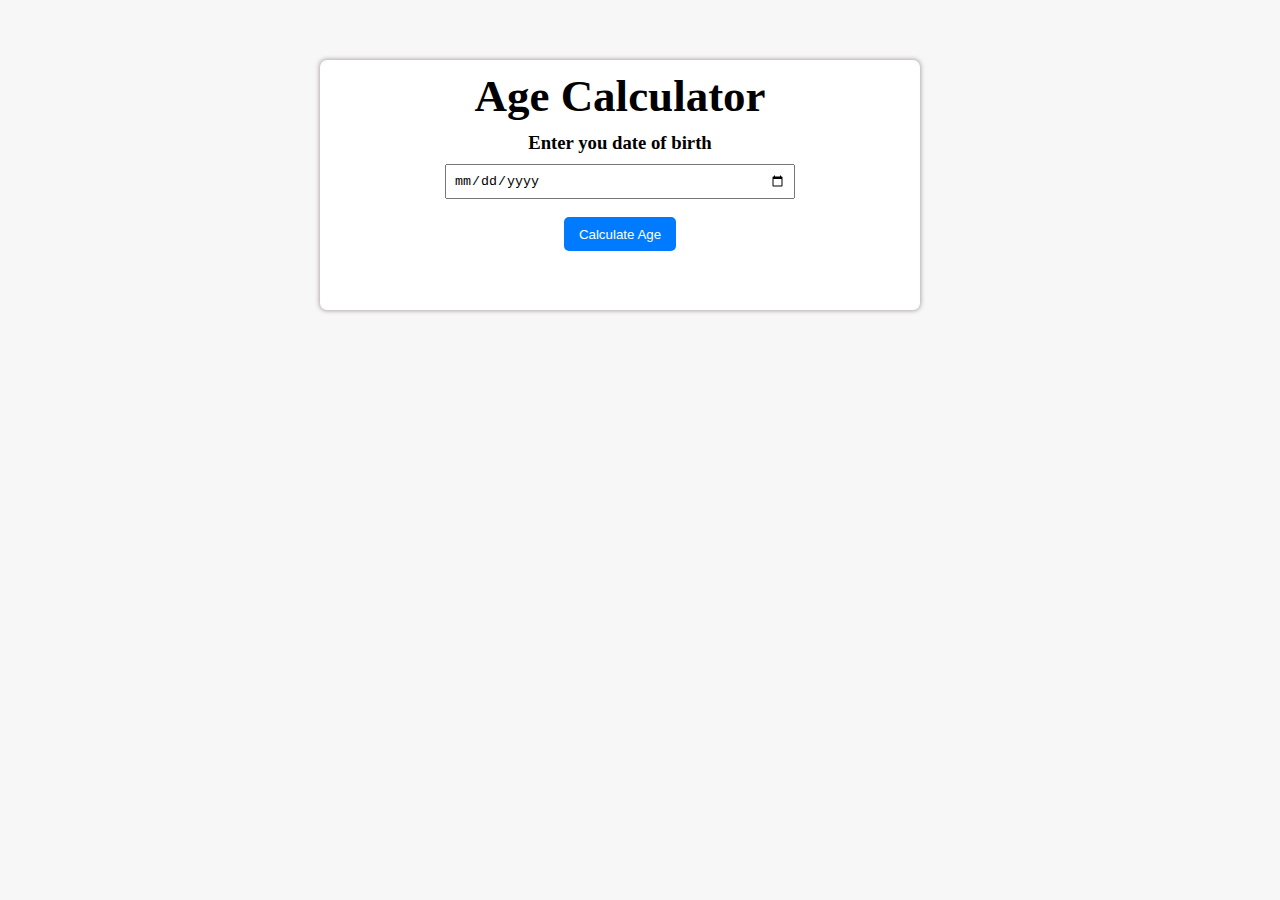
<file: index.html>
<!DOCTYPE html>
<html lang="en">
<head>
    <meta charset="UTF-8">
    <meta name="viewport" content="width=device-width, initial-scale=1.0">
    <title>Age Calculator</title>
    <style>
        *{
    margin: 0px;
    padding: 0px;
    box-sizing: border-box;
}

body{
   background-color:#f7f7f7;
   position: relative;
   left: 25%;
   top: 60px;
}

.container{
    height: 250px;
    width: 600px;
    background-color: white;
    border-radius: 7px;
    display: flex;
    flex-direction: column;
    align-items: center;
    /* gap: 7px; */
    box-shadow: 0 0 4px 1px rgb(179,169,169);
    overflow: hidden;
}
.container h1{
    font-size:45px;
    padding: 10px;
}
.container h3{
     padding-bottom: 10px;
}
.container input{
    width: 350px;
    padding: 7px;
}
.container button{
    padding: 10px 15px 9px 15px;
    border-radius: 5px;
    background-color: #007BFF;
    color: white;
    border: none;
    cursor:pointer;
}
.container p{
    padding: 10px;
    font-weight: bold;
    font-size: 25px;
}

@media screen and (max-width:450px) {
    .container{
        width: 95vw;
        /* margin: 20px; */
        height: 250px;
        /* display: flex;
        align-items: center; */
        overflow: hidden;
    }
    .container h1{
        font-size: 40px;
        padding: 5px;
    }
 
    .container input{
        width: 60%;
    }
    .container p{
        font-size: 17px;
    }
}
    </style>
    <script>
        function calculateAge(){
    let birthdate = document.getElementById('birthdate').value;
    let today = new Date();
    let birthdateObj = new Date(birthdate);
    let age = today.getFullYear()-birthdateObj.getFullYear();
    // Logic
    if(today.getMonth()<birthdateObj.getMonth() || today.getMonth()===birthdateObj.getMonth() && today.getDate()<birthdateObj.getDate()){
        age--;
    }
    document.getElementById('result').innerHTML="Your age is "+age+" year old";
}
    </script>
</head>
<body>
    <div class="container">
         <h1>Age Calculator</h1>
         <h3>Enter you date of birth</h3>
         <input type="date" name="DOB" id="birthdate"><br>
         <button onclick="calculateAge()">Calculate Age</button>
         <p id="result"></p>
    </div>
</body>
</html>
</file>
